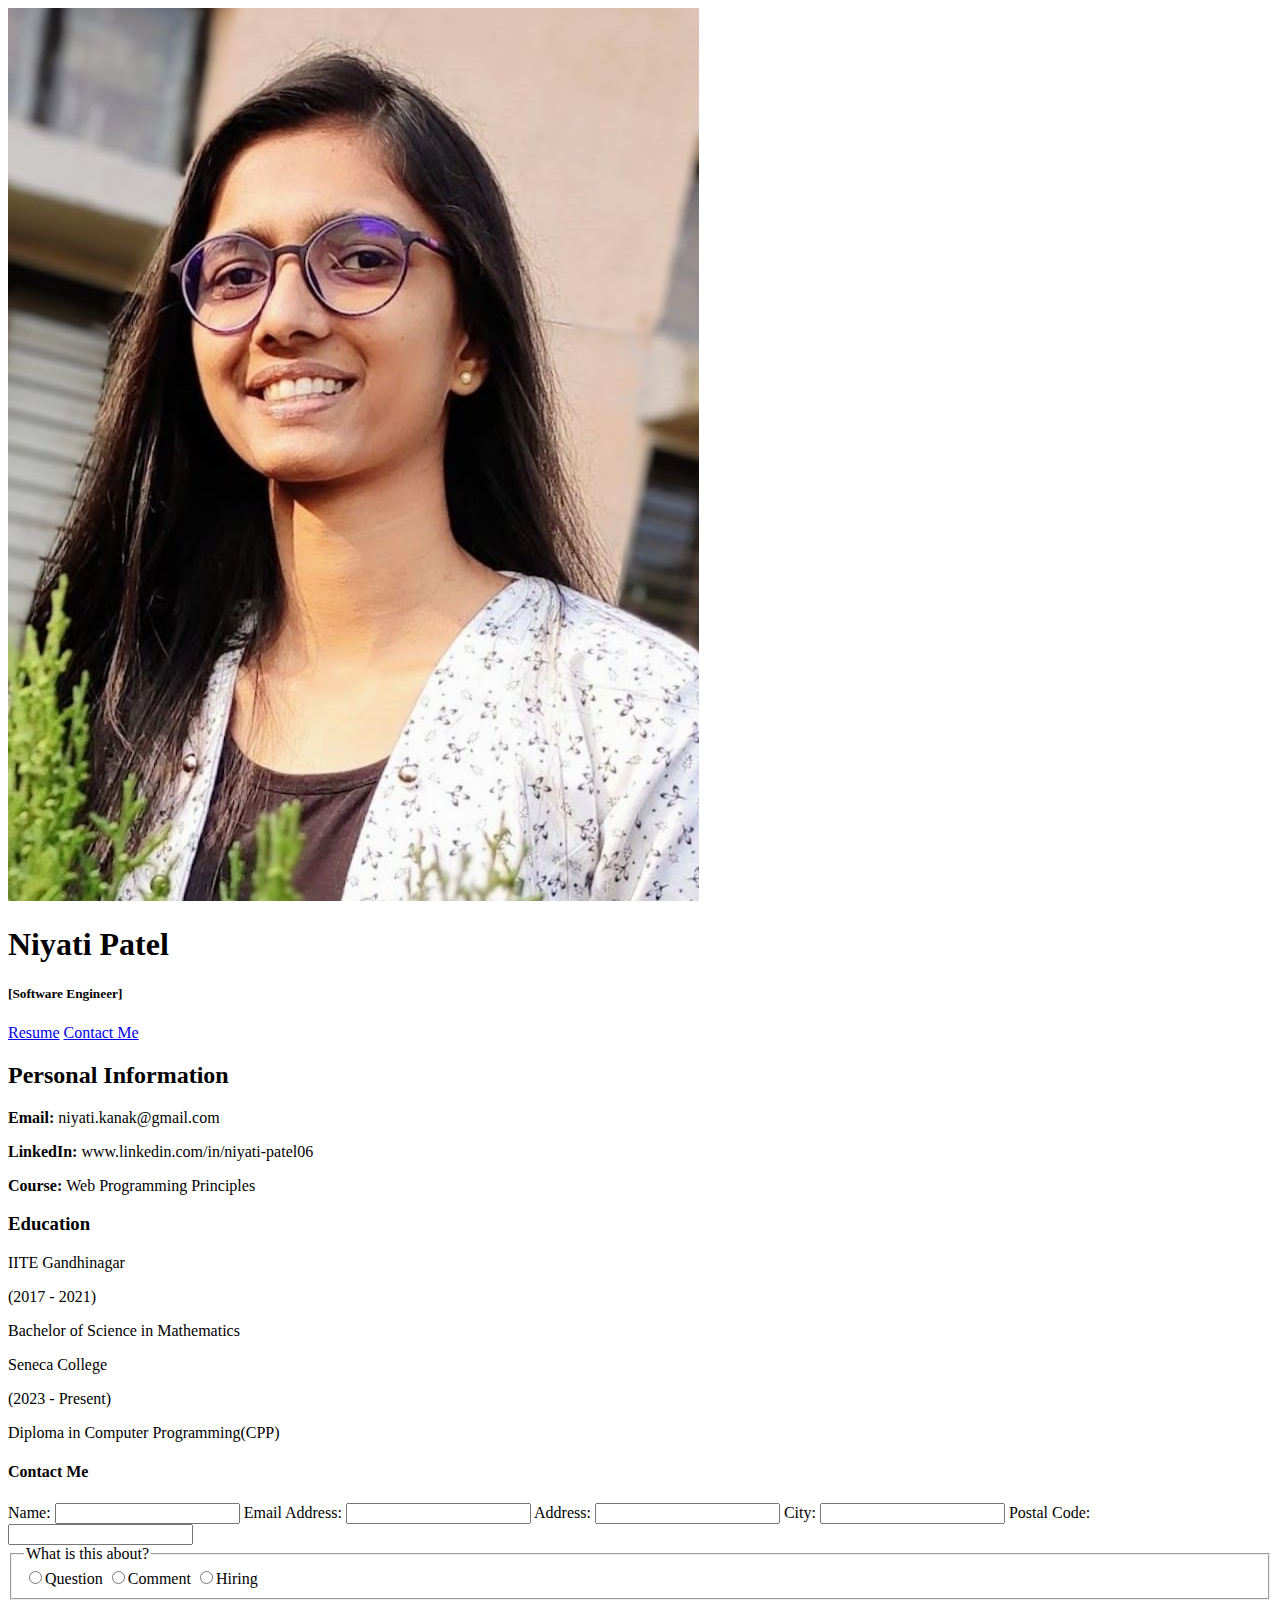
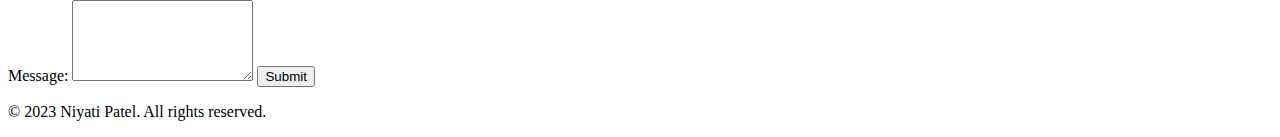
<file: Portfolio/index.html>
<!DOCTYPE html>
<html lang="en">
<head>
    <meta charset="UTF-8">
    <meta name="viewport" content="width=device-width, initial-scale=1.0">
    <link rel="stylesheet" href="styles.css">
    <script src="script.js" defer></script>
    <title>Your Web Developer Portfolio</title>
</head>
<body>
    <div class="container">
    <header>
        <img src="profile-image.jpg" alt="Your Name">
        <h1>Niyati Patel</h1>
        <h5>[Software Engineer]</h5>
        <nav>
            <a href="Resume.pdf" download class="resume-button">Resume</a>
            <a href="#contact" class="contact-button">Contact Me</a>
        </nav>
    </header>

    <section class="infographic">
        <div>
            <h2>Personal Information</h2>
            <p><strong>Email: </strong>niyati.kanak@gmail.com</p>
            <p><strong>LinkedIn: </strong>www.linkedin.com/in/niyati-patel06 </p>
            <p><strong>Course: </strong>Web Programming Principles</p>

        </div>
    </section>

    <section class="education">
        <h3>Education</h3>
        <div class="education-item-container">
            <div class="education-bold">
                <p class="education-school">IITE Gandhinagar</p>
                <p class="education-year">(2017 - 2021)</p>
            </div>
            <div class="education-details">
                <p class="education-degree">Bachelor of Science in Mathematics</p>
            </div>
        </div>
        <div class="education-item-container">
            <div class="education-bold">
                <p class="education-school">Seneca College</p>   
                <p class="education-year">(2023 - Present)</p>    
            </div>
            <div class="education-details">
                <p class="education-degree">Diploma in Computer Programming(CPP)</p>
            </div>
        </div>

    </section>

    <section id="contact" class="contact">
        <h4>Contact Me</h4>
        <form action="https://httpbin.org/post" method="post" id="contact-form">
            <!-- Contact form fields  -->
            <label for="name">Name:</label>
            <input type="text" id="name" name="name" required>

            <label for="email">Email Address:</label>
            <input type="email" id="email" name="email" required>

            <label for="address">Address:</label>
            <input type="text" id="address" name="address" required>

            <label for="city">City:</label>
            <input type="text" id="city" name="city" list="cities" required>
            <datalist id="cities">
                <option value="Toronto"></option>
                <option value="Vancouver"></option>
                <option value="Montreal"></option>
                <option value="Calgary
                "></option>
                <option value="Edmonton
                "></option>
                <option value="Ottawa
                "></option>
                <option value="Winnipeg
                "></option>
                <option value="Quebec City"></option>
                <option value="Hamilton"></option>
                <option value="Kitchener
                "></option>
                <option value="Halifax"></option>
                <option value="London"></option>
                <option value="Saskatoon
                "></option>
                <option value="Regina
                "></option>
                <option value="St. John's"></option>
                <option value="Windsor
                "></option>
                <option value="Oshawa"></option>
                <option value="Barrie"></option>
                <option value="Kelowna
                "></option>
               
                
            </datalist>
            <label for="postal-code">Postal Code:</label>
            <input type="text" id="postal-code" name="postal_code" pattern="[A-Za-z]\d[A-Za-z] \d[A-Za-z]\d">

            <fieldset>
                <legend>What is this about?</legend>
                <label><input type="radio" name="topic" value="Question" required>Question</label>
                <label><input type="radio" name="topic" value="Comment" required>Comment</label>
                <label><input type="radio" name="topic" value="Hiring" required>Hiring</label>
            </fieldset>

            
            <div id="hourly-rate-container" style="display: none;">
                <label for="hourly-rate">Hourly Rate:</label>
                <input type="number" id="hourly-rate" name="hourly_rate">
            </div>

            <label for="message">Message:</label>
            <textarea id="message" name="message" rows="5" required></textarea>

            <button type="submit">Submit</button>
        </form>
    </section>
    
    <footer>
        <p>&copy; 2023 Niyati Patel. All rights reserved.</p>
    </footer>
    </div>
</body>
</html>
</file>
<file: Portfolio/styles.css>

</file>
